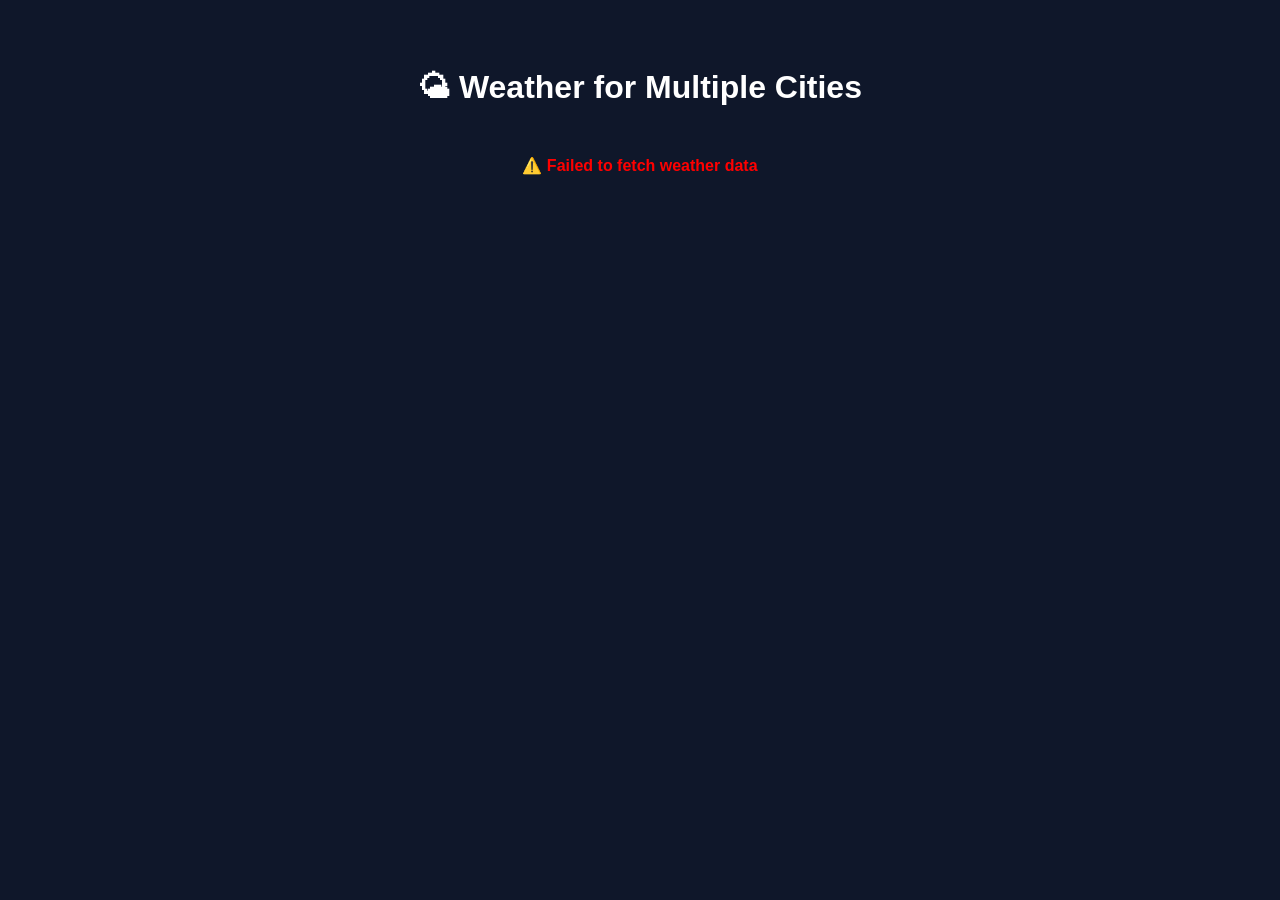
<file: index.html>
<!DOCTYPE html>
<html lang="en">
<head>
<meta charset="UTF-8">
<title>Weather Dashboard</title>
<link rel="stylesheet" href="style.css">
</head>

<body>

<h1>🌤 Weather for Multiple Cities</h1>

<div id="loader" class="loader"></div>

<div id="weatherContainer" class="container"></div>

<div id="error" class="error"></div>

<script src="script.js"></script>

</body>
</html>
</file>
<file: style.css>
body{
    font-family: Arial, sans-serif;
    background:#0f172a;
    color:white;
    text-align:center;
    padding:40px;
}

h1{
    margin-bottom:30px;
}

.container{
    display:flex;
    justify-content:center;
    gap:20px;
    flex-wrap:wrap;
}

.card{
    background:#1e293b;
    padding:20px;
    width:200px;
    border-radius:12px;
    box-shadow:0 4px 10px rgba(0,0,0,0.4);
    transition:transform 0.2s;
}

.card:hover{
    transform:scale(1.05);
}

.temp{
    font-size:32px;
    font-weight:bold;
}

.condition{
    margin-top:10px;
    font-size:18px;
}

.loader{
    border:6px solid #f3f3f3;
    border-top:6px solid #3b82f6;
    border-radius:50%;
    width:50px;
    height:50px;
    animation:spin 1s linear infinite;
    margin:20px auto;
}

@keyframes spin{
    0%{transform:rotate(0deg)}
    100%{transform:rotate(360deg)}
}

.error{
    color:red;
    margin-top:20px;
    font-weight:bold;
}
</file>
